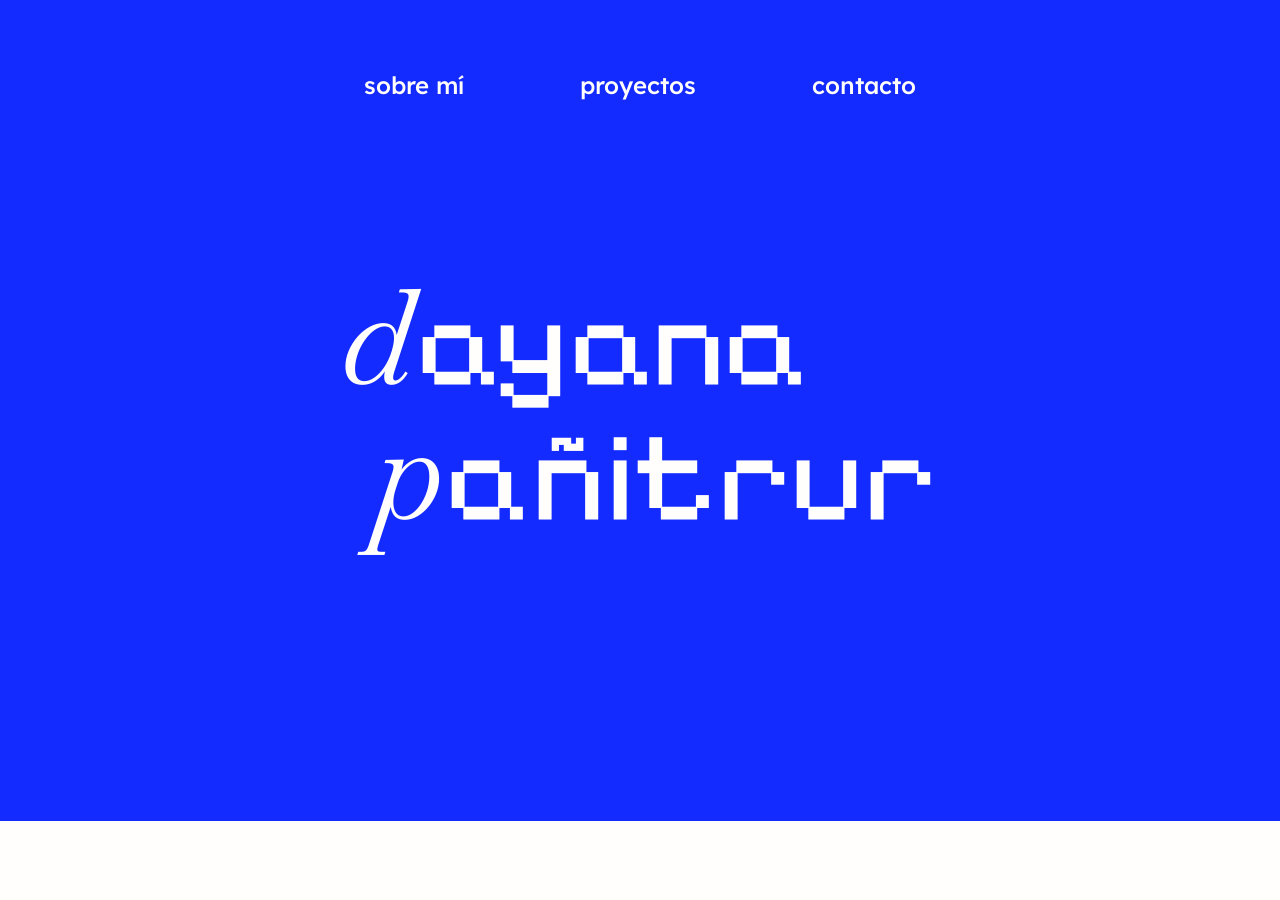
<file: v01/codigo-anterior/index.html>
<!DOCTYPE html>
<html lang="es">
<head>
  <meta charset="UTF-8">
  <meta name="viewport" content="width=device-width, initial-scale=1.0">
  <meta name="description" content="Portafolio de Dayana Pañitrur">
  <meta name="author" content="Dayana Pañitrur">
  <title>Dayana Pañitrur — Portafolio</title>
  <link rel="preconnect" href="https://fonts.googleapis.com">
  <link rel="preconnect" href="https://fonts.gstatic.com" crossorigin>
  <link href="https://fonts.googleapis.com/css2?family=Baskervville:ital@1&family=Pixelify+Sans&family=Lexend:wght@300;400;500;600&family=IBM+Plex+Mono:wght@500&display=swap" rel="stylesheet">
  <link rel="stylesheet" href="style.css">
</head>
<body>

  <header class="header">
    <nav class="nav" aria-label="Navegación principal">
      <ul class="nav__lista">
        <li><a href="#sobre-mi">sobre mí</a></li>
        <li><a href="proyectos.html">proyectos</a></li>
        <li><a href="#contacto">contacto</a></li>
      </ul>
    </nav>
  </header>

  <main>

    <section class="portada" id="inicio">
      <h1 class="portada__titulo" aria-label="Dayana Pañitrur">
        <span class="logo__linea"><span class="logo__serif">d</span>ayana</span>
        <span class="logo__linea logo__linea--segunda"><span class="logo__serif">p</span>añitrur</span>
      </h1>
    </section>

    <section class="sobre-mi" id="sobre-mi">
    </section>

    <section class="proyectos" id="proyectos">
    </section>

    <section class="contacto" id="contacto">
    </section>

  </main>

</body>
</html>
</file>
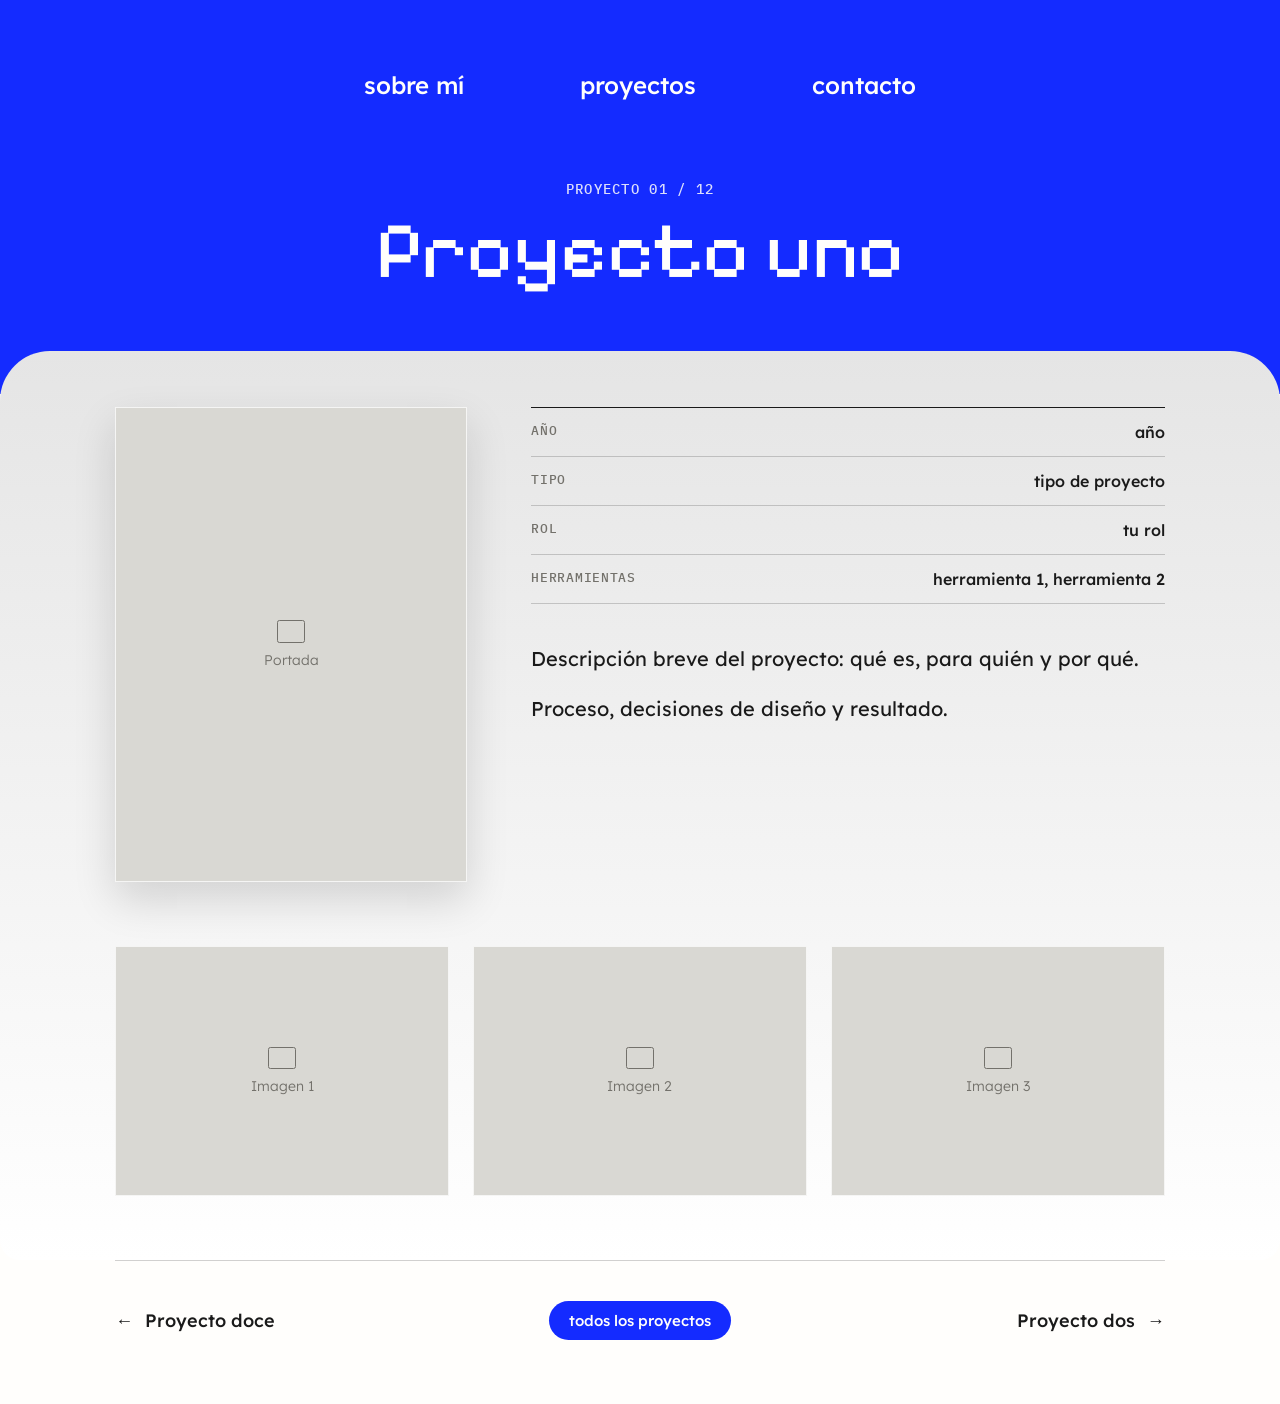
<file: v01/proyectos/proyecto-01.html>
<!DOCTYPE html>
<!-- Archivo generado por generar-proyectos.js: edita el contenido allá, no aquí -->
<html lang="es">
<head>
  <meta charset="UTF-8">
  <meta name="viewport" content="width=device-width, initial-scale=1.0">
  <meta name="description" content="Proyecto uno — Portafolio de Dayana Pañitrur">
  <meta name="author" content="Dayana Pañitrur">
  <title>Proyecto uno — Dayana Pañitrur</title>
  <link rel="preconnect" href="https://fonts.googleapis.com">
  <link rel="preconnect" href="https://fonts.gstatic.com" crossorigin>
  <link href="https://fonts.googleapis.com/css2?family=Baskervville:ital@1&family=Pixelify+Sans&family=Lexend:wght@300;400;500;600&family=IBM+Plex+Mono:wght@500&display=swap" rel="stylesheet">
  <link rel="stylesheet" href="../style-v01.css">
  <link rel="stylesheet" href="proyecto-v01.css">
</head>
<body class="pagina-proyecto">

  <header class="header">
    <nav class="nav" aria-label="Navegación principal">
      <ul class="nav__lista">
        <li><a href="../index-v01.html#sobre-mi">sobre mí</a></li>
        <li><a href="../index-v01.html#proyectos">proyectos</a></li>
        <li><a href="../index-v01.html#contacto">contacto</a></li>
      </ul>
    </nav>
  </header>

  <main>

    <!-- Encabezado azul con el número y el nombre del proyecto -->
    <section class="proyecto-titulo">
      <p class="proyecto-titulo__numero">proyecto 01 / 12</p>
      <h1 class="proyecto-titulo__nombre">Proyecto uno</h1>
    </section>

    <!-- Tarjeta gris: portada + ficha + descripción -->
    <article class="proyecto" style="--tono: var(--tono-4)">

      <div class="proyecto__cabecera">
          <div class="proyecto__portada placeholder">
            <span class="placeholder__icono" aria-hidden="true"></span>
            <span class="placeholder__texto">Portada</span>
          </div>

        <div class="proyecto__info">
          <dl class="ficha">
            <div class="ficha__fila">
              <dt>año</dt>
              <dd>año</dd>
            </div>
            <div class="ficha__fila">
              <dt>tipo</dt>
              <dd>tipo de proyecto</dd>
            </div>
            <div class="ficha__fila">
              <dt>rol</dt>
              <dd>tu rol</dd>
            </div>
            <div class="ficha__fila">
              <dt>herramientas</dt>
              <dd>herramienta 1, herramienta 2</dd>
            </div>
          </dl>

          <div class="proyecto__descripcion">
            <p>Descripción breve del proyecto: qué es, para quién y por qué.</p>
            <p>Proceso, decisiones de diseño y resultado.</p>
          </div>
        </div>
      </div>

      <!-- Galería de imágenes del proceso -->
      <section class="galeria" aria-label="Galería">
          <div class="galeria__item placeholder">
            <span class="placeholder__icono" aria-hidden="true"></span>
            <span class="placeholder__texto">Imagen 1</span>
          </div>
          <div class="galeria__item placeholder">
            <span class="placeholder__icono" aria-hidden="true"></span>
            <span class="placeholder__texto">Imagen 2</span>
          </div>
          <div class="galeria__item placeholder">
            <span class="placeholder__icono" aria-hidden="true"></span>
            <span class="placeholder__texto">Imagen 3</span>
          </div>
      </section>

    </article>

    <!-- Navegación entre proyectos -->
    <nav class="proyecto-nav" aria-label="Otros proyectos">
      <a class="proyecto-nav__enlace" href="proyecto-12.html">
        <span class="proyecto-nav__flecha" aria-hidden="true">←</span>
        <span>Proyecto doce</span>
      </a>
      <a class="proyecto-nav__volver" href="../index-v01.html#proyectos">todos los proyectos</a>
      <a class="proyecto-nav__enlace proyecto-nav__enlace--siguiente" href="proyecto-02.html">
        <span>Proyecto dos</span>
        <span class="proyecto-nav__flecha" aria-hidden="true">→</span>
      </a>
    </nav>

  </main>

</body>
</html>
</file>
<file: v01/codigo-anterior/style.css>
/* ==========================================
  Colores
   ========================================== */
:root {
  --blanco-roto: #FFFEFC;   /* color de fondo general y del texto sobre azul */
  --gris-claro: #E5E5E5;    /* superficies y placeholders */
  --gris-topo: #73716B;     /* texto secundario */
  --verde-salvia: #AAC49E;  /* acento secundario */
  --negro: #1A1A1A;         /* texto principal */
  --azul-electrico: #142BFF;/* acento principal y fondo de la portada */
}

/* ==========================================
   BASE
   ========================================== */

/* Hace que el ancho y alto de cada elemento incluyan su borde y relleno,
   así las medidas no se descuadran */
* {
  box-sizing: border-box;
}

/* Quita el margen que el navegador pone por defecto alrededor de la página,
   define la tipografía y los colores base */
body {
  margin: 0;
  font-family: "Lexend", sans-serif;
  background-color: var(--blanco-roto);
  color: var(--negro);
}

/* ==========================================
   Header
   ========================================== */

/* Pinta el header del mismo azul que la portada para que se vean como un solo bloque
   y deja espacio arriba (70 px = 4.375rem) como en Figma */
.header {
  background-color: var(--azul-electrico);
  padding-top: 4.375rem;
}

/* Centra el menú horizontalmente dentro del header */
.nav {
  display: flex;
  justify-content: center;
}

/* Pone los 3 enlaces en una fila, separados de forma pareja.
   El ancho es el del menú en Figma (552 px = 34.5rem), sin pasarse del 100% de la pantalla.
   También quita los puntos y márgenes que traen las listas por defecto */
.nav__lista {
  display: flex;
  justify-content: space-between;
  align-items: center;
  width: 34.5rem;
  max-width: 100%;
  margin: 0;
  padding: 0;
  list-style: none;
}

/* Estilo de los enlaces del menú: blanco roto, Lexend Medium a 24 px (1.5rem)
   y sin el subrayado que traen los enlaces por defecto */
.nav__lista a {
  color: var(--blanco-roto);
  font-weight: 500;
  font-size: 1.5rem;
  text-decoration: none;
}

/* ==========================================
   PORTADA
   ========================================== */

/* Bloque azul que ocupa todo el ancho.
   Su alto completa los 831 px del diseño (831 − 110 del header = 721 px = 45.0625rem).
   Flexbox centra el logo en ambas direcciones.
   El relleno de abajo (110 px = 6.875rem) compensa el header,
   así el logo queda al centro del bloque azul completo */
.portada {
  display: flex;
  justify-content: center;
  align-items: center;
  min-height: 45.0625rem;
  padding-bottom: 6.875rem;
  background-color: var(--azul-electrico);
}

/* El logo: apila las dos líneas una bajo la otra, en blanco roto,
   con la tipografía pixelada a 128 px (8rem) y sin el margen por defecto del título */
.portada__titulo {
  display: flex;
  flex-direction: column;
  margin: 0;
  color: var(--blanco-roto);
  font-family: "Pixelify Sans", sans-serif;
  font-weight: 400;
  font-size: 8rem;
  line-height: 1;
}

/* Cada línea del logo ("dayana" y "pañitrur") se comporta como una fila */
.logo__linea {
  display: flex;
  align-items: baseline;
}

/* Corre la segunda línea un poco a la derecha, como en el diseño */
.logo__linea--segunda {
  padding-left: 2rem;
}

/* La "d" y la "p": tipografía Baskervville cursiva, un poco más grande (132 px = 8.25rem) */
.logo__serif {
  font-family: "Baskervville", serif;
  font-style: italic;
  font-size: 8.25rem;
}

/* ==========================================
   MOBILE (pantallas de 768 px = 48rem o menos)
   ========================================== */
@media (max-width: 48rem) {

  /* Menos espacio arriba del menú en pantallas pequeñas */
  .header {
    padding-top: 2rem;
  }

  /* El menú usa el 90% del ancho para que no toque los bordes */
  .nav__lista {
    width: 90%;
  }

  /* Enlaces más pequeños (16 px = 1rem) para que quepan en una fila */
  .nav__lista a {
    font-size: 1rem;
  }

  /* Portada más baja y con menos relleno */
  .portada {
    min-height: 30rem;
    padding-bottom: 4rem;
  }

  /* Logo más pequeño para que quepa en pantallas angostas */
  .portada__titulo {
    font-size: 3.5rem;
  }

  /* La "d" y la "p" se achican en la misma proporción */
  .logo__serif {
    font-size: 3.6rem;
  }

  /* Menos sangría en la segunda línea */
  .logo__linea--segunda {
    padding-left: 0.875rem;
  }
}
</file>
<file: v01/style-v01.css>
/* ==========================================
  Colores
   ========================================== */
:root {
  --blanco-roto: #FFFEFC;   /* color de fondo general y del texto sobre azul */
  --gris-claro: #E5E5E5;    /* superficies y placeholders */
  --gris-topo: #73716B;     /* texto secundario */
  --verde-salvia: #AAC49E;  /* acento secundario */
  --negro: #1A1A1A;         /* texto principal */
  --azul-electrico: #142BFF;/* acento principal y fondo de la portada */
}

/* ==========================================
   BASE
   ========================================== */

/* Hace que el ancho y alto de cada elemento incluyan su borde y relleno,
   así las medidas no se descuadran */
* {
  box-sizing: border-box;
}

/* Quita el margen que el navegador pone por defecto alrededor de la página,
   define la tipografía y los colores base */
body {
  margin: 0;
  font-family: "Lexend", sans-serif;
  background-color: var(--blanco-roto);
  color: var(--negro);
}

/* ==========================================
   Header
   ========================================== */

/* Pinta el header del mismo azul que la portada para que se vean como un solo bloque
   y deja espacio arriba (70 px = 4.375rem) como en Figma */
.header {
  background-color: var(--azul-electrico);
  padding-top: 4.375rem;
}

/* Centra el menú horizontalmente dentro del header */
.nav {
  display: flex;
  justify-content: center;
}

/* Pone los 3 enlaces en una fila, separados de forma pareja.
   El ancho es el del menú en Figma (552 px = 34.5rem), sin pasarse del 100% de la pantalla.
   También quita los puntos y márgenes que traen las listas por defecto */
.nav__lista {
  display: flex;
  justify-content: space-between;
  align-items: center;
  width: 34.5rem;
  max-width: 100%;
  margin: 0;
  padding: 0;
  list-style: none;
}

/* Estilo de los enlaces del menú: blanco roto, Lexend Medium a 24 px (1.5rem)
   y sin el subrayado que traen los enlaces por defecto */
.nav__lista a {
  color: var(--blanco-roto);
  font-weight: 500;
  font-size: 1.5rem;
  text-decoration: none;
}

/* ==========================================
   PORTADA
   ========================================== */

/* Bloque azul que ocupa todo el ancho.
   Su alto completa los 831 px del diseño (831 − 110 del header = 721 px = 45.0625rem).
   Flexbox centra el logo en ambas direcciones.
   El relleno de abajo (110 px = 6.875rem) compensa el header,
   así el logo queda al centro del bloque azul completo */
.portada {
  display: flex;
  justify-content: center;
  align-items: center;
  min-height: 45.0625rem;
  padding-bottom: 6.875rem;
  background-color: var(--azul-electrico);
}

/* El logo: apila las dos líneas una bajo la otra, en blanco roto,
   con la tipografía pixelada a 128 px (8rem) y sin el margen por defecto del título */
.portada__titulo {
  display: flex;
  flex-direction: column;
  margin: 0;
  color: var(--blanco-roto);
  font-family: "Pixelify Sans", sans-serif;
  font-weight: 400;
  font-size: 8rem;
  line-height: 1;
}

/* Cada línea del logo ("dayana" y "pañitrur") se comporta como una fila */
.logo__linea {
  display: flex;
  align-items: baseline;
}

/* Corre la segunda línea un poco a la derecha, como en el diseño */
.logo__linea--segunda {
  padding-left: 2rem;
}

/* La "d" y la "p": tipografía Baskervville cursiva, un poco más grande (132 px = 8.25rem) */
.logo__serif {
  font-family: "Baskervville", serif;
  font-style: italic;
  font-size: 8.25rem;
}

/* ==========================================
   SOBRE MÍ
   ========================================== */

/* Tarjeta gris que se monta sobre el azul de la portada.
   - margin-top negativo (43 px = 2.6875rem): se sube sobre la portada como en Figma
   - esquinas de arriba más redondas (50 px = 3.125rem) que las de abajo (20 px = 1.25rem)
   - degradado de gris claro a blanco
   - flexbox centra la escena horizontalmente */
.sobre-mi {
  display: flex;
  justify-content: center;
  margin-top: -2.6875rem;
  padding: 1.4375rem 0 1.75rem;
  border-radius: 3.125rem 3.125rem 1.25rem 1.25rem;
  background: linear-gradient(to bottom, var(--gris-claro), #FFFFFF);
}

/* Contenedor de la imagen: 1055 de 1280 px de ancho (82%),
   sin pasar de 1055 px (65.9375rem) en pantallas muy grandes */
.sobre-mi__escena {
  display: flex;
  width: 82%;
  max-width: 65.9375rem;
  padding: 0.625rem;
}

/* Escenario del modelo 3D.
   aspect-ratio mantiene la proporción del diseño (928 × 598) en cualquier pantalla.
   position: relative para que el modelo (.sobre-mi__modelo) se ubique encima, ocupándolo entero.
   Es una fila flex: si el 3D no carga, a la izquierda va la carcasa y a la derecha el cd */
.sobre-mi__disco {
  position: relative;
  display: flex;
  width: 100%;
  aspect-ratio: 928 / 598;
}

/* Contenedor donde script-v01.js dibuja el modelo 3D (un <canvas>).
   Ocupa todo el escenario. Mientras no carga, no se ve ni bloquea clics */
.sobre-mi__modelo {
  position: absolute;
  inset: 0;
  opacity: 0;
  pointer-events: none;
  transition: opacity 0.6s ease;
}

/* Cuando el modelo terminó de cargar (script-v01.js agrega .sobre-mi--3d-listo),
   aparece suavemente y se puede usar con el mouse */
.sobre-mi--3d-listo .sobre-mi__modelo {
  opacity: 1;
  pointer-events: auto;
  cursor: grab;
}

.sobre-mi--3d-listo .sobre-mi__modelo:active {
  cursor: grabbing;
}

/* Con el 3D activo (script-v01.js agrega .sobre-mi--3d) los textos HTML se esconden
   de la vista porque ya van impresos sobre el modelo,
   pero los lectores de pantalla y buscadores los siguen leyendo */
.sobre-mi--3d .sobre-mi__carcasa,
.sobre-mi--3d .sobre-mi__cd {
  position: absolute;
  width: 1px;
  height: 1px;
  margin: -1px;
  padding: 0;
  border: 0;
  overflow: hidden;
  clip: rect(0 0 0 0);
  white-space: nowrap;
}

/* Zona de la carcasa: ocupa el 58% izquierdo de la imagen.
   El relleno izquierdo (9.6%) ubica el recuadro blanco donde está en Figma.
   align-items: center lo deja centrado en vertical sobre la carcasa */
.sobre-mi__carcasa {
  display: flex;
  align-items: center;
  width: 58%;
  padding-left: 9.6%;
}

/* Recuadro blanco semitransparente con el texto de presentación.
   Mide 83% del ancho y 68.5% del alto de la carcasa (499 × 457 px en Figma).
   Lexend Medium 24 px (1.5rem) */
.sobre-mi__texto {
  display: flex;
  flex-direction: column;
  justify-content: center;
  gap: 1.5rem;
  width: 83%;
  height: 68.5%;
  padding: 0.625rem 1.25rem;
  background-color: rgba(255, 255, 255, 0.9);
  color: #000000;
  font-weight: 500;
  font-size: 1.5rem;
}

/* Quita los márgenes por defecto de los párrafos; la separación la da el gap */
.sobre-mi__texto p,
.sobre-mi__cd p {
  margin: 0;
}

/* Zona del cd: toma el resto del ancho.
   Columna flex: space-evenly reparte los dos textos arriba y abajo del agujero del cd */
.sobre-mi__cd {
  display: flex;
  flex-direction: column;
  justify-content: space-evenly;
  align-items: center;
  flex: 1;
  border-radius: 1.25rem;               /* respaldo sin 3D: un bloque azul donde va el cd */
  background-color: var(--azul-electrico);
}

/* Textos sobre el cd: blanco roto, centrados, 64% del ancho de la zona (279 px en Figma) */
.sobre-mi__cd p {
  width: 64%;
  color: var(--blanco-roto);
  font-weight: 500;
  font-size: 1.5rem;
  text-align: center;
}

/* ==========================================
   PROYECTOS
   ========================================== */

/* La sección se separa de "sobre mí" (99 px ≈ 6.1875rem) */
.proyectos {
  display: flex;
  flex-direction: column;
  padding-top: 6.1875rem;
}

/* Título "proyectos": Lexend SemiBold 40 px (2.5rem), a 54 px (3.375rem) del borde */
.proyectos__titulo {
  margin: 0 0 2.5rem;
  padding-left: 3.375rem;
  font-weight: 600;
  font-size: 2.5rem;
  color: #000000;
}

/* --- Carrusel ---
   Las medidas del carrusel viven en variables para poder cambiarlas
   en los media queries sin repetir todas las reglas:
   --ancho / --alto : tamaño de cada portada (275 × 371 px)
   --paso-x / --paso-y : cuánto se corre cada vinilo respecto al anterior (100 × 73 px)
   --salida : cuánto sale el vinilo activo hacia la derecha (166 px)
   --ajuste-x / --ajuste-y : corren la pila completa para encuadrarla como en Figma
   --avance : lo controla script.js, va de 0 a 1 mientras la pila avanza un paso */
.carrusel {
  --ancho: 17.1875rem;
  --alto: 23.1875rem;
  --paso-x: 6.25rem;
  --paso-y: 4.5625rem;
  --salida: 10.375rem;
  --ajuste-x: -22.375rem;
  --ajuste-y: -20.875rem;
  --foco-x: 0.45; /* punto de foco (de 0 a 1 del ancho): ahí sale el vinilo al detener el scroll */
  --avance: 0;

  display: flex;
  justify-content: flex-end;
  align-items: flex-start;
  height: 50rem;
  overflow: hidden;
  background-color: var(--blanco-roto);
}

/* La pila: fila invertida, así el primer vinilo queda arriba a la derecha (al fondo)
   y los siguientes avanzan hacia abajo a la izquierda (al frente).
   El transform la desplaza en diagonal mientras se hace scroll */
.carrusel__pila {
  display: flex;
  flex-direction: row-reverse;
  align-items: flex-start;
  flex: none;
  margin-right: var(--ajuste-x);
  margin-top: var(--ajuste-y);
  transform: translate(
    calc(var(--avance) * var(--paso-x) * -1),
    calc(var(--avance) * var(--paso-y))
  );
}

/* Cada vinilo:
   - margin-left negativo: se monta sobre el vecino dejando solo --paso-x a la vista
   - margin-top: lo baja según su lugar en la pila (--i lo pone script.js)
   - rotate + skewX: la inclinación casi isométrica del diseño */
.vinilo {
  display: flex;
  flex: none;
  width: var(--ancho);
  margin-left: calc(var(--paso-x) - var(--ancho));
  margin-top: calc(var(--i, 0) * var(--paso-y));
  transform: rotate(11deg) skewX(11deg) scaleY(0.98);
  outline: none;
  cursor: pointer;
}

/* Lo que se mueve al activar: la portada y su nombre.
   El vinilo en sí no se mueve, así el hover no parpadea */
.vinilo__contenido {
  display: flex;
  align-items: center;
  transition: transform 0.45s ease;
}

/* La portada: placeholder gris con ícono y la palabra "Portada".
   Cuando tengas las imágenes, cambia el background por background-image */
.vinilo__portada {
  display: flex;
  flex-direction: column;
  justify-content: center;
  align-items: center;
  gap: 0.375rem;
  flex: none;
  width: var(--ancho);
  height: var(--alto);
  border: 0.0625rem solid rgba(255, 255, 255, 0.75);
  background-color: var(--tono);
  opacity: 0.86;
  transition: opacity 0.45s ease, box-shadow 0.45s ease;
}

/* Tonos de gris de las portadas (los mismos de Figma) */
.vinilo--tono-1 { --tono: #C7C6C1; }
.vinilo--tono-2 { --tono: #E3E2DE; }
.vinilo--tono-3 { --tono: #CFCFCB; }
.vinilo--tono-4 { --tono: #D9D8D3; }
.vinilo--tono-5 { --tono: #D2D1CC; }
.vinilo--tono-6 { --tono: #DCDCD8; }

/* Ícono placeholder: rectángulo de 22 × 17.6 px con borde gris */
.vinilo__icono {
  width: 1.375rem;
  height: 1.1rem;
  border: 0.075rem solid var(--gris-topo);
  border-radius: 0.125rem;
}

/* Texto "Portada": Lexend Light 11 px */
.vinilo__portada-texto {
  color: var(--gris-topo);
  font-weight: 300;
  font-size: 0.6875rem;
}

/* Nombre del proyecto: aparece a la derecha del vinilo activo.
   width: 0 para que no ocupe espacio en la pila (el texto se desborda hacia la derecha).
   El transform deshace la inclinación para que el texto se lea recto */
.vinilo__nombre {
  flex: none;
  width: 0;
  margin: 0 0 0 1.125rem;
  color: var(--negro);
  font-weight: 400;
  font-size: 0.75rem;
  letter-spacing: 0.045rem;
  text-transform: uppercase;
  white-space: nowrap;
  opacity: 0;
  transform: scaleY(1.02) skewX(-11deg) rotate(-11deg);
  transition: opacity 0.45s ease;
}

/* --- Vinilo activo (hover, tap, foco o al detener el scroll) --- */

/* Sale hacia la derecha */
.vinilo:hover .vinilo__contenido,
.vinilo.activo .vinilo__contenido,
.vinilo:focus-visible .vinilo__contenido {
  transform: translateX(var(--salida));
}

/* Portada opaca y con sombra */
.vinilo:hover .vinilo__portada,
.vinilo.activo .vinilo__portada,
.vinilo:focus-visible .vinilo__portada {
  opacity: 1;
  box-shadow: 0 1.125rem 2.5rem rgba(0, 0, 0, 0.14);
}

/* Aparece el nombre */
.vinilo:hover .vinilo__nombre,
.vinilo.activo .vinilo__nombre,
.vinilo:focus-visible .vinilo__nombre {
  opacity: 1;
}

/* Si la persona pidió menos movimiento en su sistema, se quitan las animaciones */
@media (prefers-reduced-motion: reduce) {
  .vinilo__contenido,
  .vinilo__portada,
  .vinilo__nombre {
    transition: none;
  }
}

/* ==========================================
   PANTALLAS MEDIANAS (1200 px = 75rem o menos)
   ========================================== */
@media (max-width: 75rem) {

  /* La escena se achica, así que el texto también */
  .sobre-mi__texto {
    gap: 1rem;
    font-size: 1.125rem;
  }

  .sobre-mi__cd p {
    font-size: 1.125rem;
  }
}

/* ==========================================
   TABLET (1024 px = 64rem o menos)
   ========================================== */
@media (max-width: 64rem) {

  /* La escena usa más ancho de la pantalla */
  .sobre-mi__escena {
    width: 92%;
  }

  .sobre-mi__texto {
    gap: 0.75rem;
    padding: 0.5rem 0.875rem;
    font-size: 1rem;
  }

  .sobre-mi__cd p {
    font-size: 1rem;
  }

  .proyectos {
    padding-top: 4.5rem;
  }

  .proyectos__titulo {
    padding-left: 2.25rem;
    font-size: 2.125rem;
  }

  /* Carrusel al 75% del tamaño de desktop */
  .carrusel {
    --ancho: 12.875rem;
    --alto: 17.375rem;
    --paso-x: 4.6875rem;
    --paso-y: 3.4219rem;
    --salida: 7.78rem;
    --ajuste-x: -16.78rem;
    --ajuste-y: -15.66rem;
    height: 37.5rem;
  }
}

/* ==========================================
   MOBILE (pantallas de 768 px = 48rem o menos)
   ========================================== */
@media (max-width: 48rem) {

  /* Menos espacio arriba del menú en pantallas pequeñas */
  .header {
    padding-top: 2rem;
  }

  /* El menú usa el 90% del ancho para que no toque los bordes */
  .nav__lista {
    width: 90%;
  }

  /* Enlaces más pequeños (16 px = 1rem) para que quepan en una fila */
  .nav__lista a {
    font-size: 1rem;
  }

  /* Portada más baja y con menos relleno */
  .portada {
    min-height: 30rem;
    padding-bottom: 4rem;
  }

  /* Logo más pequeño para que quepa en pantallas angostas */
  .portada__titulo {
    font-size: 3.5rem;
  }

  /* La "d" y la "p" se achican en la misma proporción */
  .logo__serif {
    font-size: 3.6rem;
  }

  /* Menos sangría en la segunda línea */
  .logo__linea--segunda {
    padding-left: 0.875rem;
  }

  /* Sobre mí: esquinas y separaciones más pequeñas */
  .sobre-mi {
    margin-top: -1.5rem;
    padding: 1rem 0 1.25rem;
    border-radius: 1.75rem 1.75rem 1rem 1rem;
  }

  .sobre-mi__escena {
    width: 100%;
    padding: 0.5rem;
  }

  /* En pantallas angostas el escenario es más alto, así el modelo se ve más grande */
  .sobre-mi--3d .sobre-mi__disco {
    aspect-ratio: 4 / 3;
  }

  /* El recuadro blanco crece un poco para que el texto quepa */
  .sobre-mi__carcasa {
    padding-left: 6%;
  }

  .sobre-mi__texto {
    width: 90%;
    height: 76%;
    gap: 0.375rem;
    padding: 0.375rem 0.5rem;
    font-size: 0.6875rem;
  }

  .sobre-mi__cd p {
    width: 80%;
    font-size: 0.6875rem;
  }

  .proyectos {
    padding-top: 3rem;
  }

  .proyectos__titulo {
    margin-bottom: 1.5rem;
    padding-left: 1.25rem;
    font-size: 1.75rem;
  }

  /* Carrusel al ~52% del tamaño de desktop */
  .carrusel {
    --ancho: 8rem;
    --alto: 10.8rem;
    --paso-x: 2.9rem;
    --paso-y: 2.125rem;
    --salida: 4.25rem;
    --ajuste-x: -9rem;
    --ajuste-y: -8.5rem;
    --foco-x: 0.3;
    height: 24rem;
  }

  .vinilo__nombre {
    margin-left: 0.5rem;
    font-size: 0.5625rem;
  }
}

/* ==========================================
   MOBILE PEQUEÑO (480 px = 30rem o menos)
   ========================================== */
@media (max-width: 30rem) {

  .sobre-mi__texto {
    gap: 0.25rem;
    font-size: 0.5625rem;
  }

  .sobre-mi__cd p {
    font-size: 0.5625rem;
  }
}
</file>
<file: v01/proyectos/proyecto-v01.css>
/* ==========================================
   PÁGINA DE PROYECTO
   Se carga después de ../style-v01.css, así que usa sus colores,
   la tipografía y el header.
   ========================================== */

/* Tonos de gris de las portadas (los mismos del carrusel) */
:root {
  --tono-1: #C7C6C1;
  --tono-2: #E3E2DE;
  --tono-3: #CFCFCB;
  --tono-4: #D9D8D3;
  --tono-5: #D2D1CC;
  --tono-6: #DCDCD8;
}

/* ==========================================
   ENCABEZADO AZUL
   Continúa el azul del header, como la portada del inicio pero más bajo.
   El relleno de abajo deja espacio para que la tarjeta gris se suba encima
   ========================================== */
.proyecto-titulo {
  display: flex;
  flex-direction: column;
  align-items: center;
  gap: 0.75rem;
  padding: 5rem 1.5rem 6.5rem;
  background-color: var(--azul-electrico);
  color: var(--blanco-roto);
  text-align: center;
}

/* "proyecto 01 / 12": mono pequeña, como una etiqueta de disco */
.proyecto-titulo__numero {
  margin: 0;
  font-family: "IBM Plex Mono", monospace;
  font-weight: 500;
  font-size: 0.875rem;
  letter-spacing: 0.08rem;
  text-transform: uppercase;
  opacity: 0.85;
}

/* Nombre del proyecto: Pixelify Sans, la misma del logo */
.proyecto-titulo__nombre {
  margin: 0;
  font-family: "Pixelify Sans", sans-serif;
  font-weight: 400;
  font-size: 5rem;
  line-height: 1;
}

/* ==========================================
   TARJETA DEL PROYECTO
   Mismo estilo que "sobre mí": se sube sobre el azul,
   esquinas de arriba más redondas y degradado gris → blanco
   ========================================== */
.proyecto {
  display: flex;
  flex-direction: column;
  align-items: center;
  gap: 4rem;
  margin-top: -2.6875rem;
  padding: 3.5rem 0 4rem;
  border-radius: 3.125rem 3.125rem 1.25rem 1.25rem;
  background: linear-gradient(to bottom, var(--gris-claro), #FFFFFF);
}

/* Fila: portada a la izquierda, información a la derecha.
   Mismo ancho que la escena de "sobre mí" (82%, máximo 1055 px) */
.proyecto__cabecera {
  display: flex;
  align-items: flex-start;
  gap: 4rem;
  width: 82%;
  max-width: 65.9375rem;
}

/* Portada con la proporción de las portadas del carrusel (275 × 371) */
.proyecto__portada {
  flex: none;
  width: 22rem;
  aspect-ratio: 275 / 371;
  object-fit: cover;
  background-color: var(--tono);
  box-shadow: 0 1.125rem 2.5rem rgba(0, 0, 0, 0.14);
}

/* Columna de la derecha: ficha arriba, descripción abajo */
.proyecto__info {
  display: flex;
  flex-direction: column;
  gap: 2.5rem;
  flex: 1;
}

/* --- Ficha técnica --- */
.ficha {
  display: flex;
  flex-direction: column;
  margin: 0;
  border-top: 0.0625rem solid var(--negro);
}

/* Cada fila: etiqueta a la izquierda, dato a la derecha, con una línea abajo */
.ficha__fila {
  display: flex;
  justify-content: space-between;
  gap: 1.5rem;
  padding: 0.875rem 0;
  border-bottom: 0.0625rem solid rgba(26, 26, 26, 0.2);
}

.ficha dt {
  color: var(--gris-topo);
  font-family: "IBM Plex Mono", monospace;
  font-weight: 500;
  font-size: 0.8125rem;
  letter-spacing: 0.045rem;
  text-transform: uppercase;
}

.ficha dd {
  margin: 0;
  font-weight: 500;
  font-size: 1rem;
  text-align: right;
}

/* --- Descripción --- */
.proyecto__descripcion {
  display: flex;
  flex-direction: column;
  gap: 1.25rem;
  font-weight: 400;
  font-size: 1.25rem;
  line-height: 1.5;
}

.proyecto__descripcion p {
  margin: 0;
}

/* ==========================================
   GALERÍA
   Tres columnas en desktop; se adapta sola al ancho disponible
   ========================================== */
.galeria {
  display: grid;
  grid-template-columns: repeat(auto-fit, minmax(16rem, 1fr));
  gap: 1.5rem;
  width: 82%;
  max-width: 65.9375rem;
}

.galeria__item {
  width: 100%;
  aspect-ratio: 4 / 3;
  object-fit: cover;
  background-color: var(--tono);
}

/* ==========================================
   PLACEHOLDER (recuadro gris con ícono, igual que en el carrusel)
   Desaparece solo cuando pones una imagen en generar-proyectos.js
   ========================================== */
.placeholder {
  display: flex;
  flex-direction: column;
  justify-content: center;
  align-items: center;
  gap: 0.5rem;
  border: 0.0625rem solid rgba(255, 255, 255, 0.75);
}

.placeholder__icono {
  width: 1.75rem;
  height: 1.4rem;
  border: 0.09rem solid var(--gris-topo);
  border-radius: 0.15rem;
}

.placeholder__texto {
  color: var(--gris-topo);
  font-weight: 300;
  font-size: 0.875rem;
}

/* ==========================================
   NAVEGACIÓN ENTRE PROYECTOS
   anterior · todos los proyectos · siguiente
   ========================================== */
.proyecto-nav {
  display: flex;
  justify-content: space-between;
  align-items: center;
  gap: 1rem;
  width: 82%;
  max-width: 65.9375rem;
  margin: 0 auto;
  padding: 2.5rem 0 4rem;
  border-top: 0.0625rem solid rgba(26, 26, 26, 0.2);
}

.proyecto-nav a {
  color: var(--negro);
  text-decoration: none;
}

.proyecto-nav__enlace {
  display: flex;
  align-items: center;
  gap: 0.75rem;
  flex: 1;
  font-weight: 500;
  font-size: 1.125rem;
}

.proyecto-nav__enlace--siguiente {
  justify-content: flex-end;
}

/* La flecha se corre un poco al pasar el cursor */
.proyecto-nav__flecha {
  transition: transform 0.3s ease;
}

.proyecto-nav__enlace:hover .proyecto-nav__flecha {
  transform: translateX(-0.25rem);
}

.proyecto-nav__enlace--siguiente:hover .proyecto-nav__flecha {
  transform: translateX(0.25rem);
}

/* "todos los proyectos": botón azul redondeado */
.proyecto-nav .proyecto-nav__volver {
  padding: 0.625rem 1.25rem;
  border-radius: 62.5rem;
  background-color: var(--azul-electrico);
  color: var(--blanco-roto);
  font-weight: 500;
  font-size: 0.9375rem;
  white-space: nowrap;
}

/* Foco visible para teclado */
.proyecto-nav a:focus-visible {
  outline: 0.125rem solid var(--azul-electrico);
  outline-offset: 0.25rem;
}

@media (prefers-reduced-motion: reduce) {
  .proyecto-nav__flecha {
    transition: none;
  }
}

/* ==========================================
   TABLET (1024 px = 64rem o menos)
   ========================================== */
@media (max-width: 64rem) {

  .proyecto-titulo__nombre {
    font-size: 3.75rem;
  }

  .proyecto__cabecera,
  .galeria,
  .proyecto-nav {
    width: 92%;
  }

  .proyecto__cabecera {
    gap: 2.5rem;
  }

  .proyecto__portada {
    width: 16rem;
  }

  .proyecto__descripcion {
    font-size: 1.0625rem;
  }
}

/* ==========================================
   MOBILE (768 px = 48rem o menos)
   La portada pasa arriba y la información abajo
   ========================================== */
@media (max-width: 48rem) {

  .proyecto-titulo {
    padding: 3rem 1.25rem 4.5rem;
  }

  .proyecto-titulo__nombre {
    font-size: 2.5rem;
  }

  .proyecto {
    gap: 2.5rem;
    margin-top: -1.5rem;
    padding: 2rem 0 2.5rem;
    border-radius: 1.75rem 1.75rem 1rem 1rem;
  }

  .proyecto__cabecera {
    flex-direction: column;
    align-items: center;
    gap: 2rem;
    width: 88%;
  }

  .proyecto__portada {
    width: 70%;
    max-width: 16rem;
  }

  .proyecto__info {
    width: 100%;
  }

  .proyecto__descripcion {
    font-size: 1rem;
  }

  .galeria {
    width: 88%;
    gap: 1rem;
  }

  /* Anterior y siguiente arriba, "todos los proyectos" abajo */
  .proyecto-nav {
    flex-wrap: wrap;
    width: 88%;
    padding: 2rem 0 3rem;
  }

  /* Cada enlace ocupa casi media fila, así "todos los proyectos" baja a la siguiente */
  .proyecto-nav__enlace {
    flex: 1 1 40%;
    font-size: 0.9375rem;
  }

  .proyecto-nav .proyecto-nav__volver {
    order: 3;
    margin: 0.5rem auto 0;
  }
}
</file>
